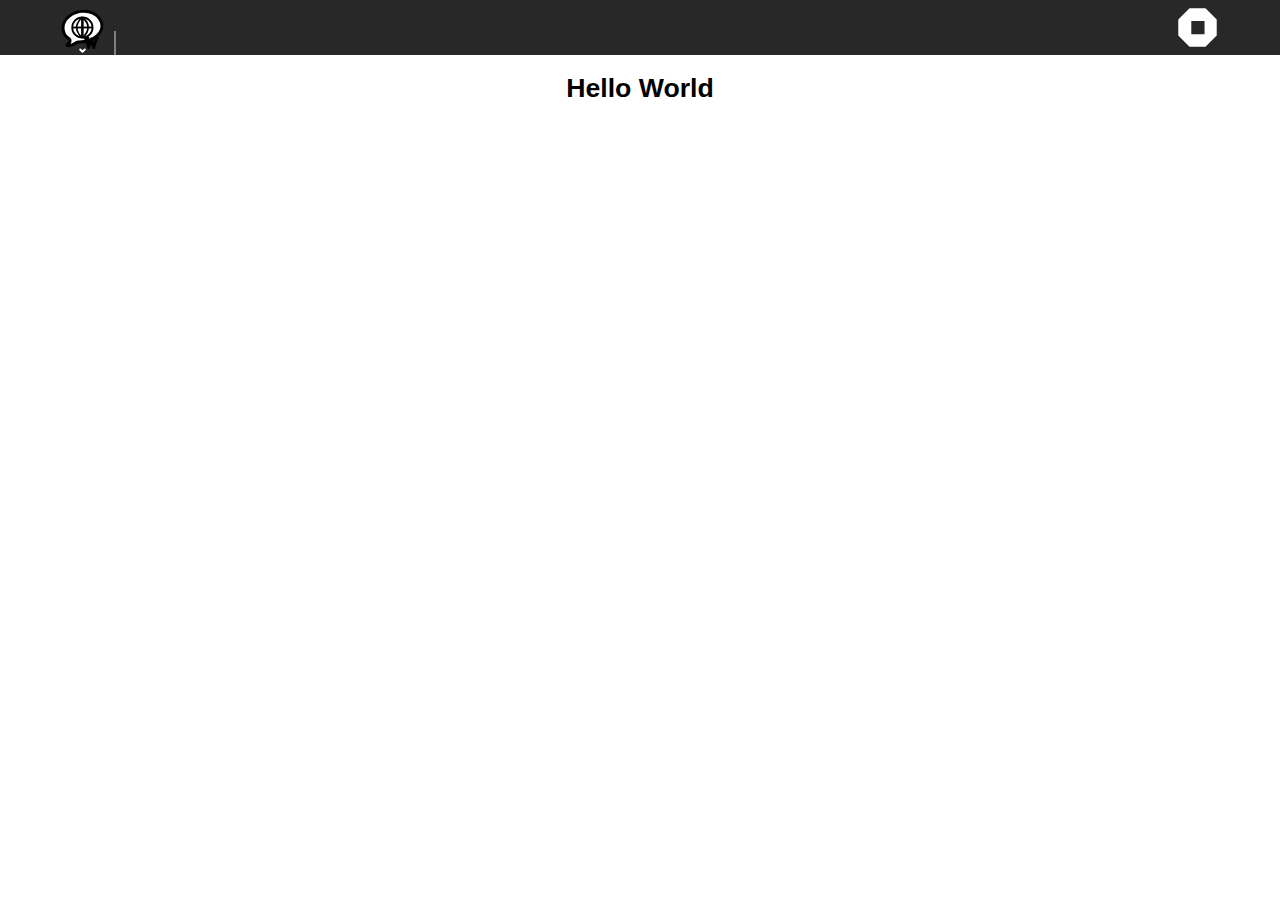
<file: index.html>
<!DOCTYPE html>
<html>
  
  <head>
    <meta charset="utf-8" />
    <title>Hello World</title>
    <link rel="stylesheet" href="lib/sugar-web/graphics/css/sugar.css">
    <link rel="stylesheet" href="css/activity.css">
    <script data-main="js/loader" src="lib/require.js"></script>
  </head>
  
  <body>
    <div id="main-toolbar" class="toolbar">
      <button class="toolbutton" id="activity-button" title="Hello World"></button>
      <hr />
      <button class="toolbutton pull-right" id="stop-button" title="Stop"></button>
    </div>
    <div id="canvas">
      <h1>Hello World</h1>
    </div>
  </body>
</html>
</file>
<file: lib/sugar-web/graphics/css/sugar.css>
* {
  -webkit-tap-highlight-color: rgba(0, 0, 0, 0);
}
html {
  height: 100%;
}
body {
  margin: 0;
  height: 100%;
  background-color: #c0c0c0;
  position: relative;
  font-family: sans-serif;
  font-size: 10pt;
}
.unselectable {
  -moz-user-select: none;
  -webkit-user-select: none;
}
.pull-right {
  float: right;
}
a {
  color: #0076c3;
  text-decoration: none;
}
/* Toolbar */
.toolbar {
  color: white;
  background-color: #282828;
  padding: 0 57px;
  height: 55px;
  -moz-user-select: none;
  -webkit-user-select: none;
}
/* Toolbar separator */
.toolbar hr {
  display: inline-block;
  height: 33px;
  border: 1px solid #808080;
  margin: 2.5px;
  margin-bottom: -17px;
}
/* Toolbar toolbutton */
.toolbar .toolbutton {
  background-color: transparent;
  background-position: center;
  background-size: contain;
  background-repeat: no-repeat;
  color: white;
  color: transparent;
  border: 0;
  border-radius: 5.5px;
  margin: 4px 2px;
  width: 47px;
  height: 47px;
  position: relative;
}
.toolbar .toolbutton:hover {
  background-color: black;
}
.toolbar .toolbutton:active,
.toolbar .toolbutton.active {
  background-color: #808080;
}
.toolbar .toolbutton img {
  width: 100%;
  height: 100%;
}
.toolbar .toolbutton:before {
  content: "";
  background-color: transparent;
  position: absolute;
  display: block;
  width: 55px;
  height: 11px;
  bottom: -4px;
  right: -4px;
}
.toolbar .toolbutton.invoker:before {
  background-image: url('../icons/emblems/arrow-down.svg');
}
.toolbar #stop-button {
  background-image: url('../icons/actions/activity-stop.svg');
}
/* Canvas */
#canvas {
  color: black;
  background-color: #c0c0c0;
  position: absolute;
  bottom: 0;
  top: 55px;
  overflow-y: auto;
  width: 100%;
}
/* Button */
button {
  background-color: #808080;
  color: white;
  border: 2px solid transparent;
  border-radius: 22px;
  line-height: 22px;
  padding: 2px 4px;
  -moz-user-select: none;
  -webkit-user-select: none;
}
button:hover {
  background-color: #a2a2a2;
  border-color: #a2a2a2;
}
button:active {
  background-color: white;
  color: black;
  border-color: #808080;
}
button:focus {
  border-color: white;
}
.toolbar button {
  margin-top: 12.5px;
}
/* Button with icon */
button.icon {
  position: relative;
  padding-left: 26px;
}
button.icon span.ok {
  background-image: url(../icons/actions/dialog-ok.svg);
}
button.icon:active span.ok {
  background-image: url(../icons/actions/dialog-ok-active.svg);
}
button.icon span.cancel {
  background-image: url(../icons/actions/dialog-cancel.svg);
}
button.icon:active span.cancel {
  background-image: url(../icons/actions/dialog-cancel-active.svg);
}
button.icon span {
  display: inline-block;
  width: 22px;
  height: 22px;
  background-color: transparent;
  background-position: center;
  background-size: 22px 22px;
  background-repeat: no-repeat;
  position: absolute;
}
button.icon span {
  top: 2px;
  left: 2px;
}
/* One line text input */
input[type='text'] {
  background-color: #e5e5e5;
  border: 2px solid #e5e5e5;
  border-radius: 22px;
  padding: 4px;
  width: 165px;
  line-height: 22px;
  outline: 0;
}
input[type='text']:focus {
  background-color: white;
}
input[type='text']:disabled {
  border-color: #808080;
  background-color: #808080;
}
.toolbar input[type='text'],
.palette .row input[type='text'] {
  margin-top: 10.5px;
}
.palette .row input[type='text']:nth-last-child(1) {
  margin-top: 8.5px;
}
input[type='text'].expand {
  width: calc(100% - 12px);
}
/* One line text input with buttons inside */
.icon-input {
  display: inline-block;
  position: relative;
}
.icon-input input[type='text'] {
  width: 135px;
  padding-right: 34px;
}
.icon-input.expand {
  width: 100%;
}
.icon-input.expand input[type='text'] {
  width: calc(100% - 42px);
}
.icon-input button {
  width: 34px;
  height: 34px;
  padding: 0;
  position: absolute;
  background-size: 22px 22px;
}
.icon-input button.right {
  margin: 0 0 0 -34px;
  border-radius: 0 22px 22px 0;
  right: 0;
}
.icon-input button {
  background-color: transparent;
  background-position: center;
  background-repeat: no-repeat;
  border: 0;
}
.icon-input button {
  top: 2px;
}
.toolbar .icon-input button:hover {
  background-color: transparent;
}
.toolbar .icon-input button {
  top: 10.5px;
}
button.cancel {
  background-image: url(../icons/actions/entry-cancel.svg);
}
button.cancel:active {
  background-image: url(../icons/actions/entry-cancel-active.svg);
}
button.cancel:disabled {
  background-image: url(../icons/actions/entry-cancel-disabled.svg);
}
/* Slider */
/* FIXME this is not fully Sugarized yet */
input[type='range'] {
  -webkit-appearance: none !important;
  background-color: #808080;
  border-radius: 22px;
  height: 11px;
  cursor: pointer;
}
input[type='range']::-webkit-slider-thumb {
  -webkit-appearance: none !important;
  background-color: #c0c0c0;
  border: 4px solid #808080;
  border-radius: 11px;
  height: 22px;
  width: 22px;
}
input[type='range']::-webkit-slider-thumb:hover {
  background-color: #e2e2e2;
  border-color: #a2a2a2;
}
.toolbar input[type='range'] {
  margin-top: 22px;
}
/* Label */
label {
  -moz-user-select: none;
  -webkit-user-select: none;
}
/* Palette */
.palette {
  color: white;
  background-color: transparent;
  position: absolute;
  pointer-events: none;
}
.palette-invoker {
  width: 51px;
  height: 53px;
  background-color: black;
  border: 2px solid #808080;
  border-bottom: 0;
  background-position: 2px 2px;
  background-size: 47px;
  background-repeat: no-repeat;
}
.palette-invoker:after {
  content: "";
  background-color: transparent;
  position: absolute;
  display: block;
  width: 55px;
  height: 11px;
  top: 44px;
  left: 0;
  background-image: url('../icons/emblems/arrow-up.svg');
}
.palette-invoker:before {
  content: "";
  background-color: black;
  position: absolute;
  display: block;
  top: 55px;
  width: 51px;
  left: 2px;
  height: 2px;
}
.palette .wrapper {
  background-color: black;
  border: 2px solid #808080;
  max-width: 271px;
  min-width: 161px;
  min-height: 51px;
  pointer-events: auto;
}
.palette .header {
  height: 51px;
  line-height: 51px;
  -moz-user-select: none;
  -webkit-user-select: none;
  margin: 0 5.5px;
  font-weight: bold;
}
.palette hr {
  border: 1px solid #808080;
}
.palette hr.header-separator {
  margin-top: 0;
}
.palette .row {
  height: 55px;
  margin: 0 5.5px;
}
.palette .row:nth-last-child(1) {
  height: 51px;
}
.palette .row.small {
  height: 22px;
}
.palette .row.expand {
  height: auto;
}
/* Palette menu */
.palette .menu {
  list-style-type: none;
  padding: 0;
  margin-top: 11px;
  margin-bottom: 11px;
}
.palette .menu button {
  background-color: transparent;
  border-radius: 0;
  border: 0;
  width: 100%;
  text-align: left;
  line-height: 33px;
  padding-top: 0;
  padding-bottom: 0;
  margin-top: 0;
  margin-bottom: 0;
}
.palette .menu button:hover {
  background-color: #808080;
  color: white;
}
.palette .menu button.icon {
  padding-left: 37px;
}
.palette .menu button.icon span {
  top: 0;
  left: 0;
  width: 33px;
  height: 33px;
}
/* Scrollbar */
::-webkit-scrollbar {
  background-color: #808080;
  width: 11px;
}
::-webkit-scrollbar-thumb {
  background-color: white;
  border: 2px solid #dddddd;
  border-radius: 11px;
}
/* Grid for visual debugging and layout */
.grid {
  background-color: transparent;
  position: absolute;
  top: 0;
  left: 0;
}
/* Checkbox and radio */
input[type='checkbox'],
input[type='radio'] {
  background-position: center;
  background-size: contain;
  width: 22px;
  height: 22px;
  margin: 2px 2px 4px 2px;
  vertical-align: middle;
  -moz-appearance: none;
  appearance: none;
  -webkit-appearance: none;
}
.toolbar input[type='checkbox'],
.toolbar input[type='radio'] {
  margin-top: 14.5px;
  margin-bottom: 18.5px;
}
input[type='checkbox'] {
  background-image: url(../icons/actions/checkbox-unchecked.svg);
}
input[type='checkbox']:active {
  background-image: url(../icons/actions/checkbox-checked-selected.svg);
}
input[type='checkbox']:checked:active {
  background-image: url(../icons/actions/checkbox-checked-selected.svg);
}
input[type='checkbox']:checked {
  background-image: url(../icons/actions/checkbox-checked.svg);
}
input[type='radio'] {
  background-image: url(../icons/actions/radio.svg);
}
input[type='radio']:active {
  background-image: url(../icons/actions/radio-selected.svg);
}
input[type='radio']:checked:active {
  background-image: url(../icons/actions/radio-active-selected.svg);
}
input[type='radio']:checked {
  background-image: url(../icons/actions/radio-active.svg);
}
/* Textarea */
textarea {
  border: 2px solid #808080;
  margin: 2px;
}
textarea.expand {
  width: calc(100% - 12px);
}
/* Lists */
ul.flat-list {
  list-style-type: none;
  padding: 0;
  margin: 0;
}
ul.flat-list li {
  border-bottom: 2px dotted #c0c0c0;
  background-color: white;
  height: 31px;
  line-height: 31px;
}
ul.flat-list li:nth-last-child(1) {
  border-bottom: none;
}
ul.flat-list.big li {
  height: 42px;
  line-height: 42px;
}
ul.flat-list.striped li:nth-child(odd) {
  background-color: #e5e5e5;
}
/* ActivityPalette */
#activity-palette .wrapper {
  width: 271px;
}
</file>
<file: css/activity.css>
* {
  -moz-user-select: none;
  -webkit-user-select: none;
}

#main-toolbar #activity-button {
  background-image: url(../activity/activity-helloweb.svg);
}

#prev-bt {
  background-image: url(../icons/go-previous-paired.svg);
}

#next-bt {
  background-image: url(../icons/go-next-paired.svg);
}

#help {
  height: 96%;
}

#canvas {
  text-align: center;
  background-color: white;
}

#points div {
  width: 10px;
  height: 10px;
  border-radius: 50px;
  display: inline-block;
  margin-left: 2px;
}

.current {
  background-color: #eebb00;
}

.current-no {
  background-color: #d5d5d5;
}

#fullscreen {
  background-image: url(../icons/view-fullscreen.svg);
}

#unfullscreen {
  background-image: url(../icons/view-return.svg);
  border: 0;
  border-radius: 0px;
  margin: 1px;
  width: 45px;
  height: 45px;
  top: 0;
  left: 95%;
  position: absolute;
}
</file>
